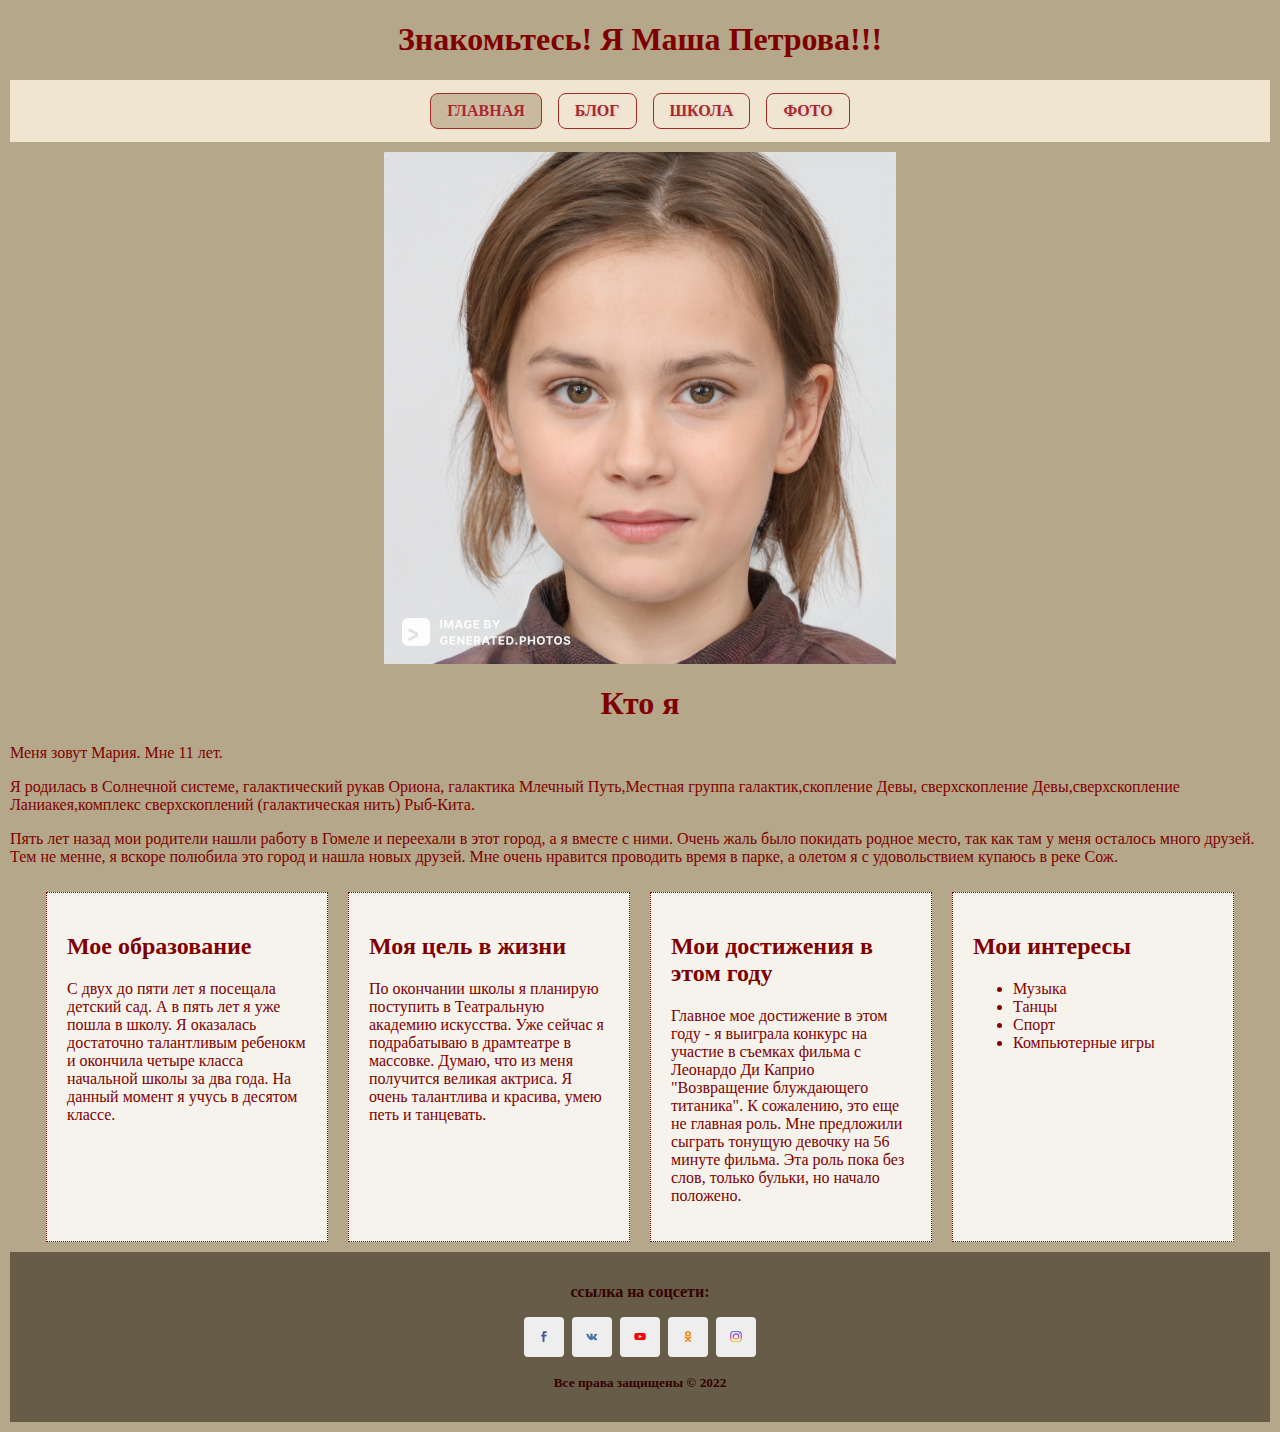
<file: index.html>
<!DOCTYPE html>
<html lang="en">
  <head>
    <meta charset="UTF-8" />
    <meta http-equiv="X-UA-Compatible" content="IE=edge" />
    <meta name="viewport" content="width=device-width, initial-scale=1.0" />
    <title>Петрова Мария Ивановна</title>
    <link rel="stylesheet" href="style.css" />
  </head>
  <body>
    <header>
      <h1>Знакомьтесь! Я Маша Петрова!!!</h1>
      <nav>
        <ul>
          <li class="selected"><a href="index.html">Главная</a></li>
          <li><a href="blog.html">Блог</a></li>
          <li><a href="school.html">Школа</a></li>
          <li><a href="moments.html">Фото</a></li>
        </ul>
      </nav>
    </header>
    <div class="photo">
      <img src="images/my_ photo.jpg" />
    </div>

    <main>
      <h1>Кто я</h1>
      <p> Меня зовут Мария. Мне 11 лет.</p>
      <p>Я родилась в Солнечной системе, галактический рукав Ориона, галактика Млечный Путь,Местная группа галактик,скопление Девы, сверхскопление Девы,сверхскопление Ланиакея,комплекс сверхскоплений (галактическая нить) Рыб-Кита.</p>
      <p>Пять лет назад мои родители нашли работу в Гомеле и переехали в этот город, а я вместе с ними. Очень жаль было покидать родное место, так как там у меня осталось много друзей. Тем не менне, я вскоре полюбила это город и нашла новых друзей. Мне очень нравится проводить время в парке, а олетом я с удовольствием купаюсь в реке Сож.</p>
    </main>
    <div id="conteiner">
      <section>
        <h2>Мое образование
</h2>
        <p>
          С двух до пяти лет я посещала детский сад. А в пять лет я уже пошла в школу. Я оказалась достаточно талантливым ребенокм и окончила четыре класса начальной школы за два года. На данный момент я учусь в десятом классе.
        </p>
      </section>
      <section>
        <h2>Моя цель в жизни
</h2>
        <p>
          По окончании школы я планирую поступить в Театральную академию искусства. Уже сейчас я подрабатываю в драмтеатре в массовке. Думаю, что из меня получится великая актриса. Я очень талантлива и красива, умею петь и танцевать.
        </p>
      </section>
      <section>
        <h2>Мои достижения в этом году</h2>
        <p>
          Главное мое достижение в этом году - я выиграла конкурс на участие в съемках фильма с Леонардо Ди Каприо "Возвращение блуждающего титаника". К сожалению, это еще не главная роль. Мне предложили сыграть тонущую девочку на 56 минуте фильма. Эта роль пока без слов, только бульки, но начало положено.
        </p>
      </section>
      <section>
        <h2>Мои интересы
</h2>
        <ul>
          <li>Музыка</li>
          <li>Танцы </li>
          <li>Спорт</li>
          <li>Компьютерные игры</li>
        </ul>
      </section>
    </div>
    <footer>
      <div class="info-section">
        <p>ссылка на соцсети:</p>
        <ul class="social-icons">
          <li>
            <a class="social-icon-fb" href="#" title="фейсбук"> </a>
          </li>
          <li>
            <a class="social-icon-vk" href="#" title="вконтакте"></a>
          </li>
          <li>
            <a class="social-icon-ytb" href="#" title="ютуб"></a>
          </li>
          <li>
            <a
              class="social-icon-ok"
              href="https://ok.ru"
              title="одно-классники"
            ></a>
          </li>
          <li>
            <a class="social-icon-inst" href="#" title="интстаграмм"> </a>
          </li>
        </ul>
      </div>
      <p><small>Все права защищены &copy; 2022 </small></p>
    </footer>
  </body>
</html>
</file>
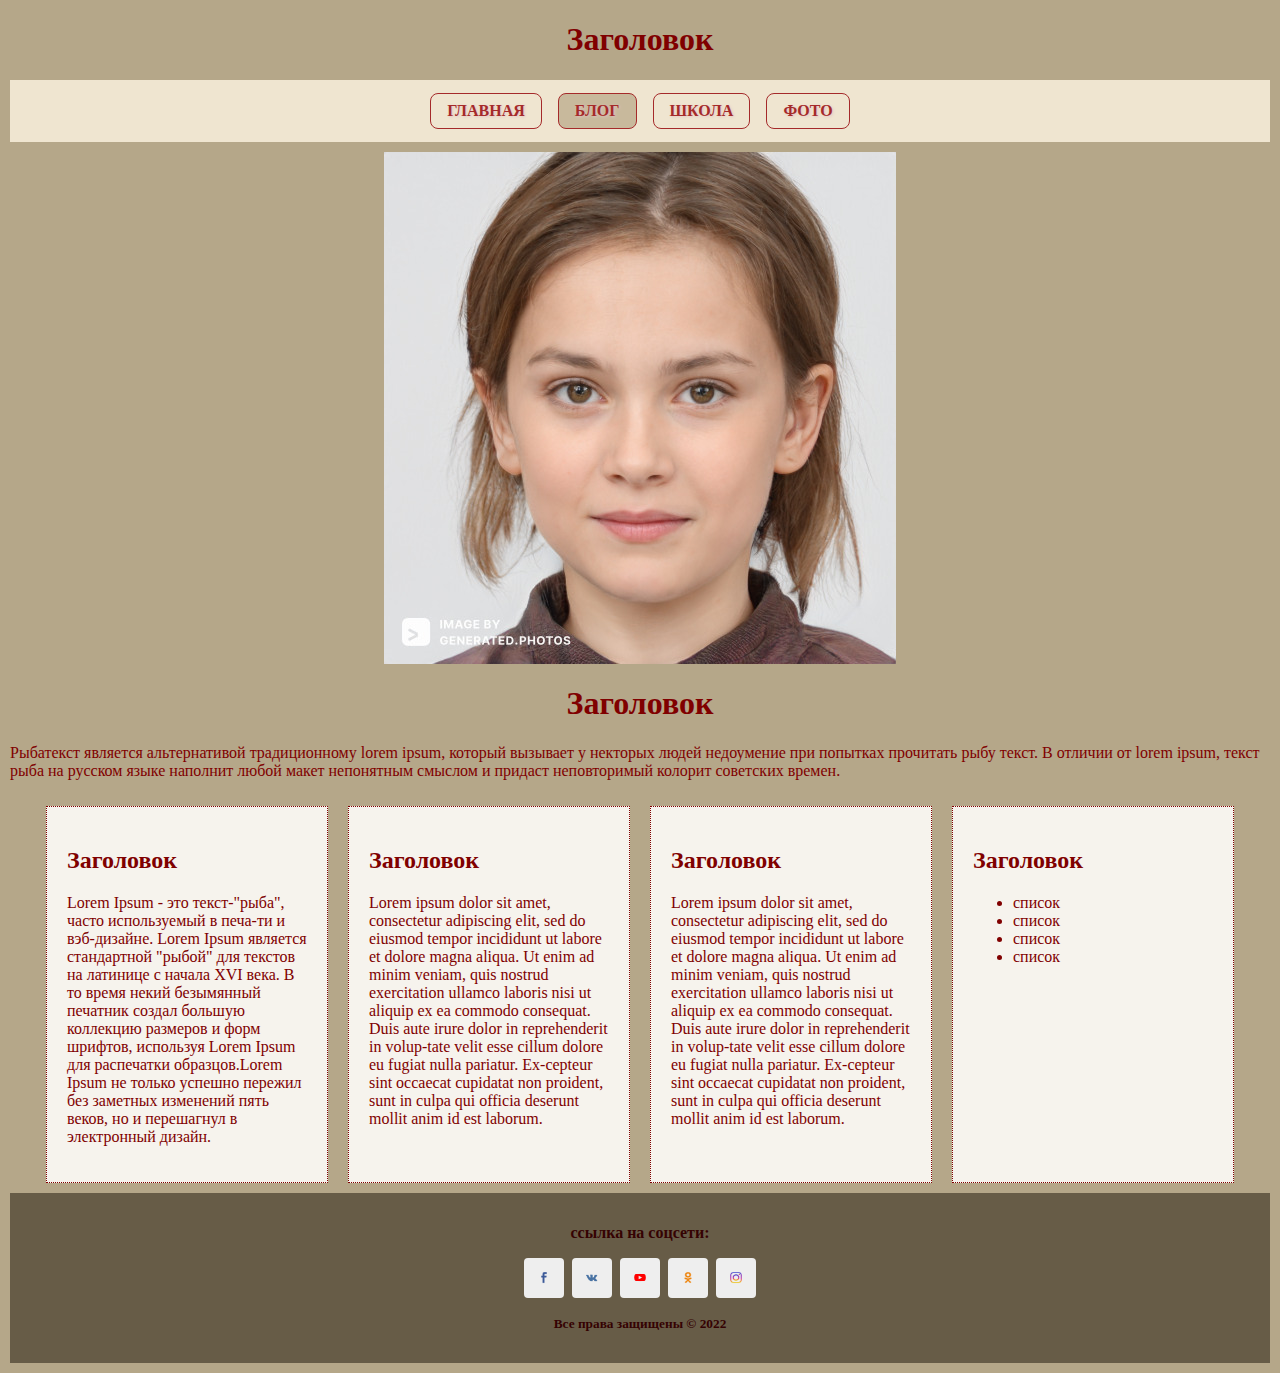
<file: blog.html>
<!DOCTYPE html>
<html lang="en">
  <head>
    <meta charset="UTF-8" />
    <meta http-equiv="X-UA-Compatible" content="IE=edge" />
    <meta name="viewport" content="width=device-width, initial-scale=1.0" />
    <title>Петрова Мария Ивановна</title>
    <link rel="stylesheet" href="style.css" />
  </head>
  <body>
    <header>
      <h1>Заголовок</h1>
      <nav>
        <ul>
          <li><a href="index.html">Главная</a></li>
          <li class="selected"><a href="blog.html">Блог</a></li>
          <li><a href="school.html">Школа</a></li>
          <li><a href="moments.html">Фото</a></li>
        </ul>
      </nav>
    </header>
    <div class="photo">
      <img src="images/my_ photo.jpg" />
    </div>

    <main>
      <h1>Заголовок</h1>
      <p>
        Рыбатекст является альтернативой традиционному lorem ipsum, который
        вызывает у некторых людей недоумение при попытках прочитать рыбу текст.
        В отличии от lorem ipsum, текст рыба на русском языке наполнит любой
        макет непонятным смыслом и придаст неповторимый колорит советских
        времен.
      </p>
    </main>
    <div id="conteiner">
      <section>
        <h2>Заголовок</h2>
        <p>
          Lorem Ipsum - это текст-"рыба", часто используемый в печа-ти и
          вэб-дизайне. Lorem Ipsum является стандартной "рыбой" для текстов на
          латинице с начала XVI века. В то время некий безымянный печатник
          создал большую коллекцию размеров и форм шрифтов, используя Lorem
          Ipsum для распечатки образцов.Lorem Ipsum не только успешно пережил
          без заметных изменений пять веков, но и перешагнул в электронный
          дизайн.
        </p>
      </section>
      <section>
        <h2>Заголовок</h2>
        <p>
          Lorem ipsum dolor sit amet, consectetur adipiscing elit, sed do
          eiusmod tempor incididunt ut labore et dolore magna aliqua. Ut enim ad
          minim veniam, quis nostrud exercitation ullamco laboris nisi ut
          aliquip ex ea commodo consequat. Duis aute irure dolor in
          reprehenderit in volup-tate velit esse cillum dolore eu fugiat nulla
          pariatur. Ex-cepteur sint occaecat cupidatat non proident, sunt in
          culpa qui officia deserunt mollit anim id est laborum.
        </p>
      </section>
      <section>
        <h2>Заголовок</h2>
        <p>
          Lorem ipsum dolor sit amet, consectetur adipiscing elit, sed do
          eiusmod tempor incididunt ut labore et dolore magna aliqua. Ut enim ad
          minim veniam, quis nostrud exercitation ullamco laboris nisi ut
          aliquip ex ea commodo consequat. Duis aute irure dolor in
          reprehenderit in volup-tate velit esse cillum dolore eu fugiat nulla
          pariatur. Ex-cepteur sint occaecat cupidatat non proident, sunt in
          culpa qui officia deserunt mollit anim id est laborum.
        </p>
      </section>
      <section>
        <h2>Заголовок</h2>
        <ul>
          <li>список</li>
          <li>список</li>
          <li>список</li>
          <li>список</li>
        </ul>
      </section>
    </div>
    <footer>
      <div class="info-section">
        <p>ссылка на соцсети:</p>
        <ul class="social-icons">
          <li>
            <a class="social-icon-fb" href="#" title="фейсбук"> </a>
          </li>
          <li>
            <a class="social-icon-vk" href="#" title="вконтакте"></a>
          </li>
          <li>
            <a class="social-icon-ytb" href="#" title="ютуб"></a>
          </li>
          <li>
            <a
              class="social-icon-ok"
              href="https://ok.ru"
              title="одно-классники"
            ></a>
          </li>
          <li>
            <a class="social-icon-inst" href="#" title="интстаграмм"> </a>
          </li>
        </ul>
      </div>
      <p><small>Все права защищены &copy; 2022 </small></p>
    </footer>
  </body>
</html>
</file>
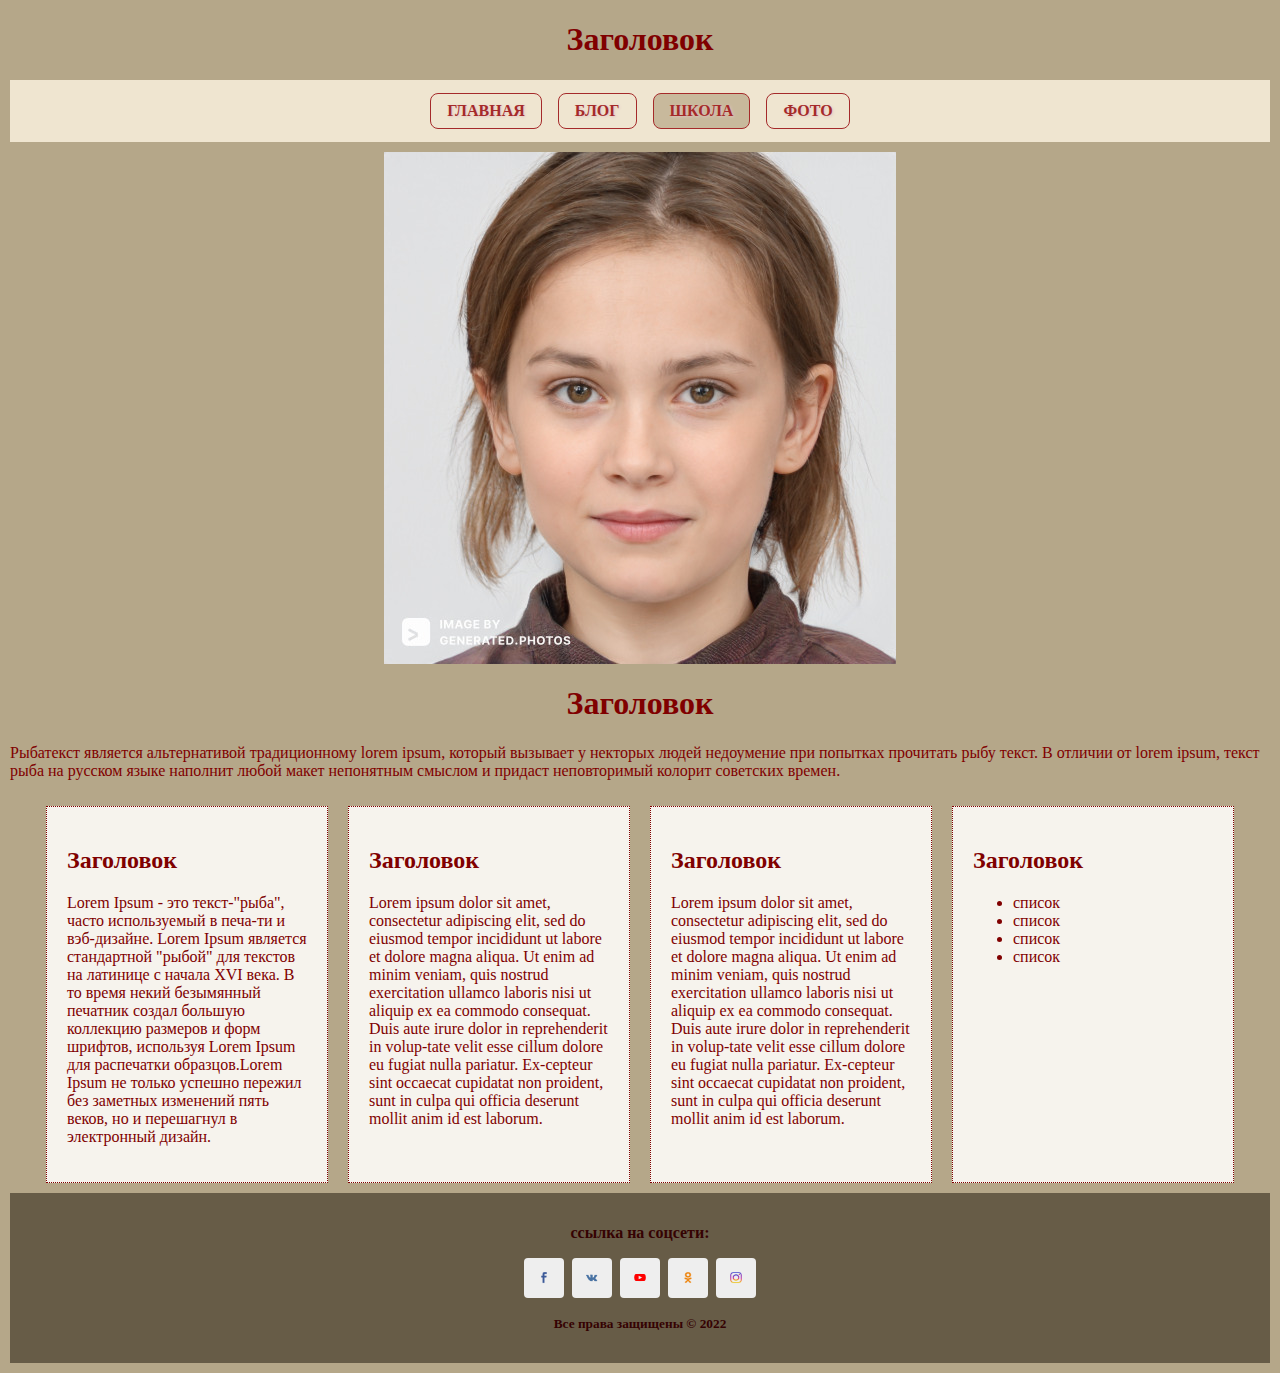
<file: school.html>
<!DOCTYPE html>
<html lang="en">
  <head>
    <meta charset="UTF-8" />
    <meta http-equiv="X-UA-Compatible" content="IE=edge" />
    <meta name="viewport" content="width=device-width, initial-scale=1.0" />
    <title>Петрова Мария Ивановна</title>
    <link rel="stylesheet" href="style.css" />
  </head>
  <body>
    <header>
      <h1>Заголовок</h1>
      <nav>
        <ul>
          <li><a href="index.html">Главная</a></li>
          <li><a href="blog.html">Блог</a></li>
          <li class="selected"><a href="school.html">Школа</a></li>
          <li><a href="moments.html">Фото</a></li>
        </ul>
      </nav>
    </header>
    <div class="photo">
      <img src="images/my_ photo.jpg" />
    </div>

    <main>
      <h1>Заголовок</h1>
      <p>
        Рыбатекст является альтернативой традиционному lorem ipsum, который
        вызывает у некторых людей недоумение при попытках прочитать рыбу текст.
        В отличии от lorem ipsum, текст рыба на русском языке наполнит любой
        макет непонятным смыслом и придаст неповторимый колорит советских
        времен.
      </p>
    </main>
    <div id="conteiner">
      <section>
        <h2>Заголовок</h2>
        <p>
          Lorem Ipsum - это текст-"рыба", часто используемый в печа-ти и
          вэб-дизайне. Lorem Ipsum является стандартной "рыбой" для текстов на
          латинице с начала XVI века. В то время некий безымянный печатник
          создал большую коллекцию размеров и форм шрифтов, используя Lorem
          Ipsum для распечатки образцов.Lorem Ipsum не только успешно пережил
          без заметных изменений пять веков, но и перешагнул в электронный
          дизайн.
        </p>
      </section>
      <section>
        <h2>Заголовок</h2>
        <p>
          Lorem ipsum dolor sit amet, consectetur adipiscing elit, sed do
          eiusmod tempor incididunt ut labore et dolore magna aliqua. Ut enim ad
          minim veniam, quis nostrud exercitation ullamco laboris nisi ut
          aliquip ex ea commodo consequat. Duis aute irure dolor in
          reprehenderit in volup-tate velit esse cillum dolore eu fugiat nulla
          pariatur. Ex-cepteur sint occaecat cupidatat non proident, sunt in
          culpa qui officia deserunt mollit anim id est laborum.
        </p>
      </section>
      <section>
        <h2>Заголовок</h2>
        <p>
          Lorem ipsum dolor sit amet, consectetur adipiscing elit, sed do
          eiusmod tempor incididunt ut labore et dolore magna aliqua. Ut enim ad
          minim veniam, quis nostrud exercitation ullamco laboris nisi ut
          aliquip ex ea commodo consequat. Duis aute irure dolor in
          reprehenderit in volup-tate velit esse cillum dolore eu fugiat nulla
          pariatur. Ex-cepteur sint occaecat cupidatat non proident, sunt in
          culpa qui officia deserunt mollit anim id est laborum.
        </p>
      </section>
      <section>
        <h2>Заголовок</h2>
        <ul>
          <li>список</li>
          <li>список</li>
          <li>список</li>
          <li>список</li>
        </ul>
      </section>
    </div>
    <footer>
      <div class="info-section">
        <p>ссылка на соцсети:</p>
        <ul class="social-icons">
          <li>
            <a class="social-icon-fb" href="#" title="фейсбук"> </a>
          </li>
          <li>
            <a class="social-icon-vk" href="#" title="вконтакте"></a>
          </li>
          <li>
            <a class="social-icon-ytb" href="#" title="ютуб"></a>
          </li>
          <li>
            <a
              class="social-icon-ok"
              href="https://ok.ru"
              title="одно-классники"
            ></a>
          </li>
          <li>
            <a class="social-icon-inst" href="#" title="интстаграмм"> </a>
          </li>
        </ul>
      </div>
      <p><small>Все права защищены &copy; 2022 </small></p>
    </footer>
  </body>
</html>
</file>
<file: style.css>
html {
  box-sizing: border-box;
}
body {
  background-color: #b5a789;
  font-family: Georgia, "Times New Roman", Times, serif;
  margin: 0px;
  color: Maroon;
}
h1 {
  text-align: center;
}
.photo {
  
  display: flex;
  justify-content: center;
  margin: 10px;
 
}
#conteiner {

  display: flex;
  flex-flow: row wrap;
  align-items: stretch;
  justify-content: center;
}
main {
  margin: 10px;
}
section {
  background: #F6F3ED;
  margin: 10px;
  padding: 20px;
  border: 1px dotted maroon;
  width: 240px;
}
nav {
  background-color: #efe5d0;
  margin: 10px 10px 0px 10px;
}

nav ul {
  margin: 0px;
  list-style-type: none;
  padding: 5px 0px 5px 0px;
  display: flex;
  justify-content: center;
}

nav ul li {
  display: block;
  border: 1px solid brown;
  border-radius: .5em;
  padding: .5em 1em;
  margin: .5em;
  font-weight: bold;
  text-shadow: 1px 1px 3px #e2c2c2;
  text-transform: uppercase;
}

li.selected {
  background-color: #c8b99c;
}
a:link,
a:visited {
  color: brown;
  text-decoration: none;
}

a:focus,
a:hover,
a:active {
  color: darksalmon;
  text-decoration: none;
}

footer {
  background-color: #675c47;
  text-align: center;
  padding: 15px;
  margin: 0px 10px 10px 10px;
  font-weight: bold;
  color: #350202;
}
.social-icons {
  display: flex;
  justify-content: center;
  list-style: none;
  margin-top: 1rem;
  margin-bottom: 1rem;
  padding-left: 0;
}

.social-icons>li {
  margin-left: 0.25rem;
  margin-right: 0.25rem;
}

.social-icons a {
  position: relative;
  background-color: #eee;
  display: block;
  user-select: none;
  transition: background-color .3s ease-in-out;
  width: 2.5rem;
  height: 2.5rem;
  border-radius: .25rem;
}

.social-icons a:hover {
  background-color: #e0e0e0;
}

.social-icons a::before {
  content: "";
  position: absolute;
  width: 1.2rem;
  height: 1.2rem;
  left: .65rem;
  top: .65rem;
  background: transparent no-repeat center center;
  background-size: 100% 100%;
}

.social-icons .social-icon-fb::before {
  background-image: url("images/fb.png");
}

.social-icons .social-icon-vk::before {
  background-image: url("images/vk.png");
}

.social-icons .social-icon-ytb::before {
  background-image: url("images/ytb.png");
}

.social-icons .social-icon-ok::before {
  background-image: url("images/ok.png");
}

.social-icons .social-icon-inst::before {
  background-image: url("images/inst.png");
}
</file>
